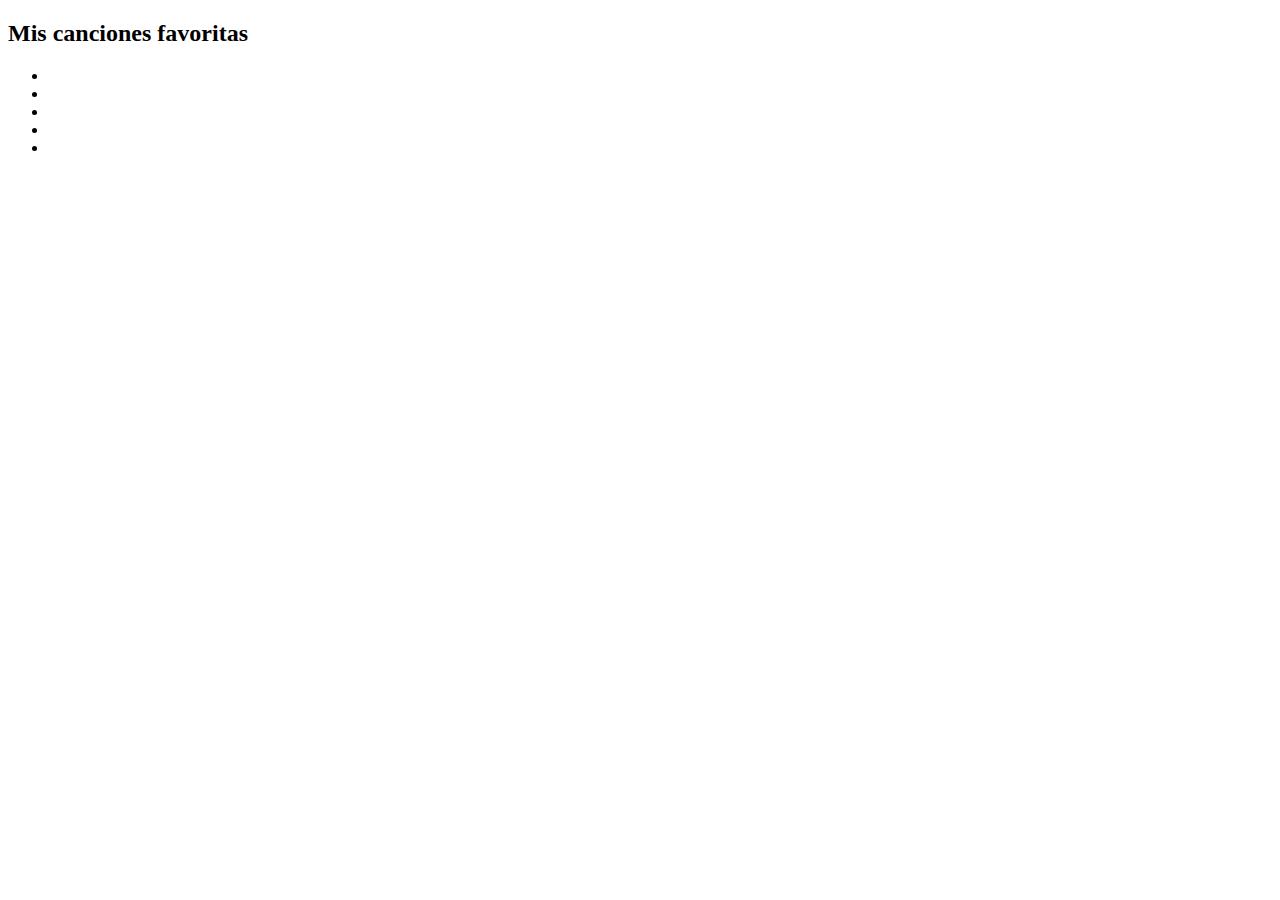
<file: clase19_eje1/index.html>
<!DOCTYPE html>
<html lang="es">

<head>
    <meta charset="UTF-8">
    <meta name="viewport" content="width=device-width, initial-scale=1.8">
    <title>Clase 19 - Eje 1 </title>
</head>

<body>

    <h2>Mis canciones favoritas</h2>
    <ul>
        <li></li>
        <li></li>
        <li></li>
        <li></li>
        <li></li>
    </ul>

    <script src="index.js"></script>
</body>

</html>
</file>
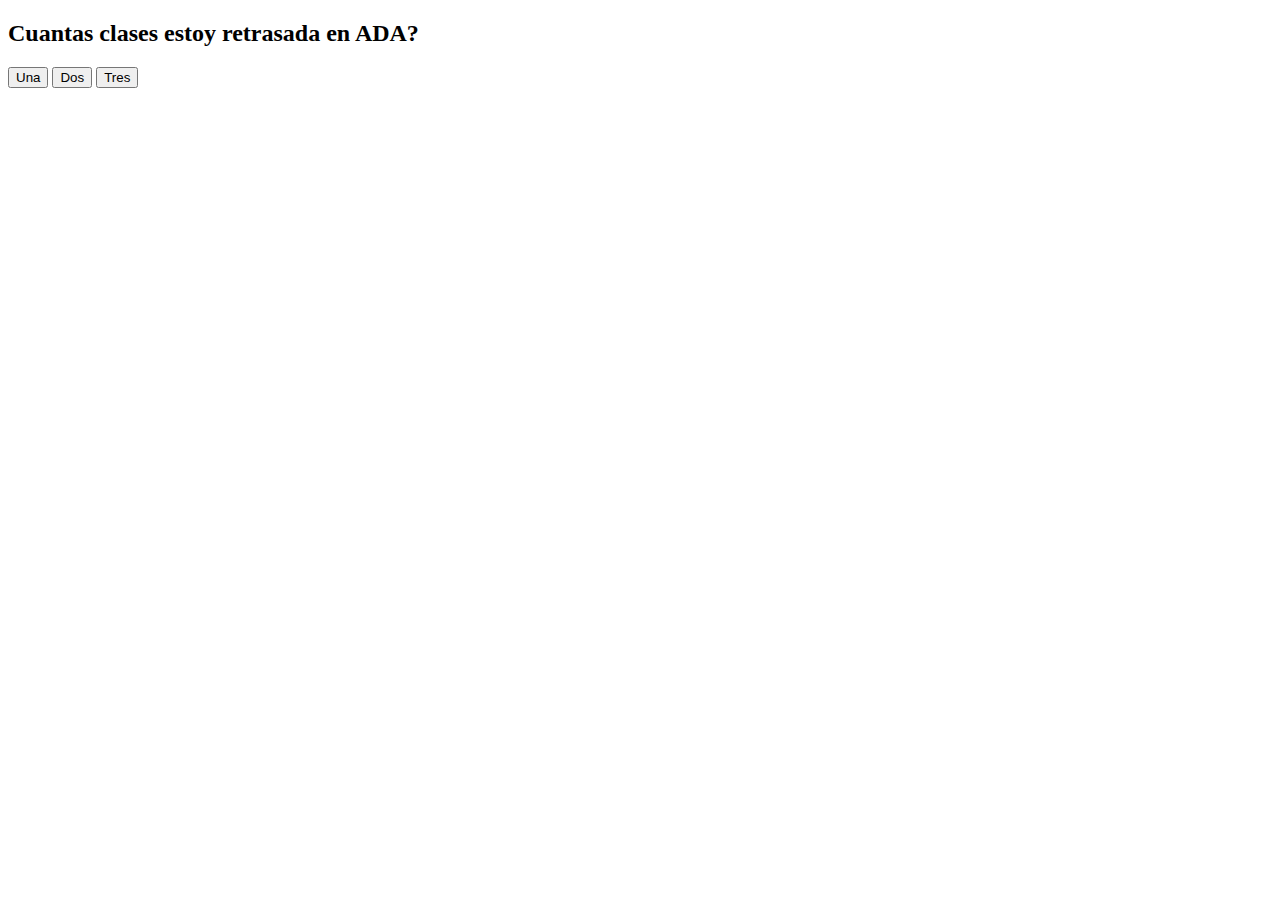
<file: clase19_eje2/index.html>
<!DOCTYPE html>
<html lang="es">

<head>
    <meta charset="UTF-8">
    <meta name="viewport" content="width=device-width, initial-scale=1.8">
    <link rel="stylesheet" href="style.css" />
    <title>Clase 19 - Eje 2 / adivinanza</title>
</head>

<body>

    <h2>Cuantas clases estoy retrasada en ADA?</h2>
    <button id="button1">Una</button>
    <button id="button2">Dos</button>
    <button id="button3">Tres</button>

    <p id="resultadoC"></p>

    <script src="index.js"></script>
</body>

</html>
</file>
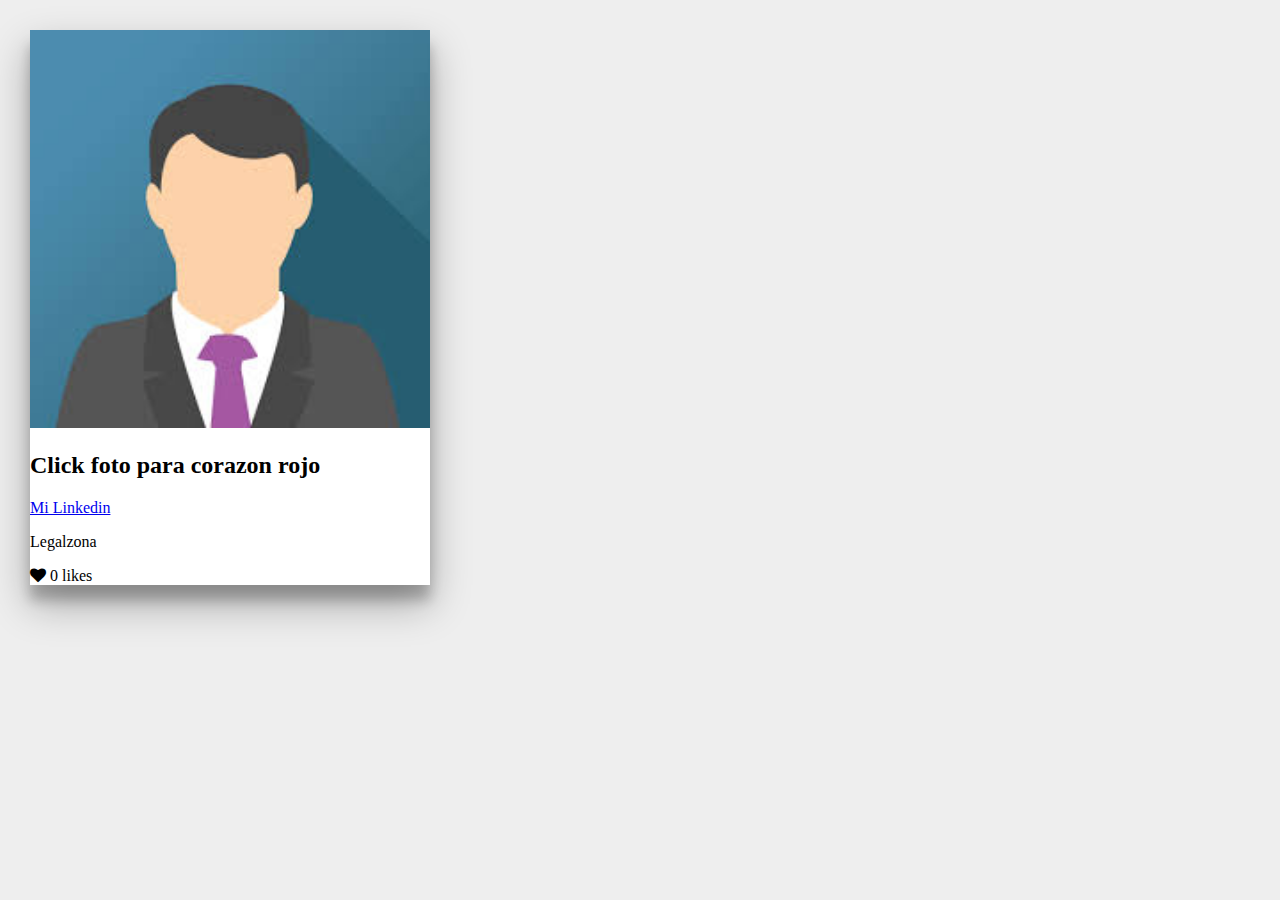
<file: clase19_instamale/index.html>
<!DOCTYPE html>
<html lang="es">

<head>
    <meta charset="UTF-8">
    <meta name="viewport" content="width=device-width, initial-scale=1.0">
    <meta http-equiv="X-UA-Compatible" content="ie=edge" />
    <title>Tarjetas de usuario</title>
    <link rel="stylesheet" href="style.css" />
    <link rel="stylesheet" href="https://cdnjs.cloudflare.com/ajax/libs/font-awesome/4.7.0/css/font-awesome.min.css" />
</head>

<body>
    <article class="card">
        <div class="imagen">
            <img src="foto.jpeg">
        </div>
        <div class="infomacion">
            <h2>Click foto para corazon rojo</h2>
            <a href="https://www.linkedin.com/in/nathaviccari/">Mi Linkedin</a>
            <p id="descripcion">Legalzona</p>
            <p><i class="fa fa-heart"></i> <span id="likes">0</span> likes </p>
        </div>
    </article>

    <script src="index.js"></script>
</body>

</html>
</file>
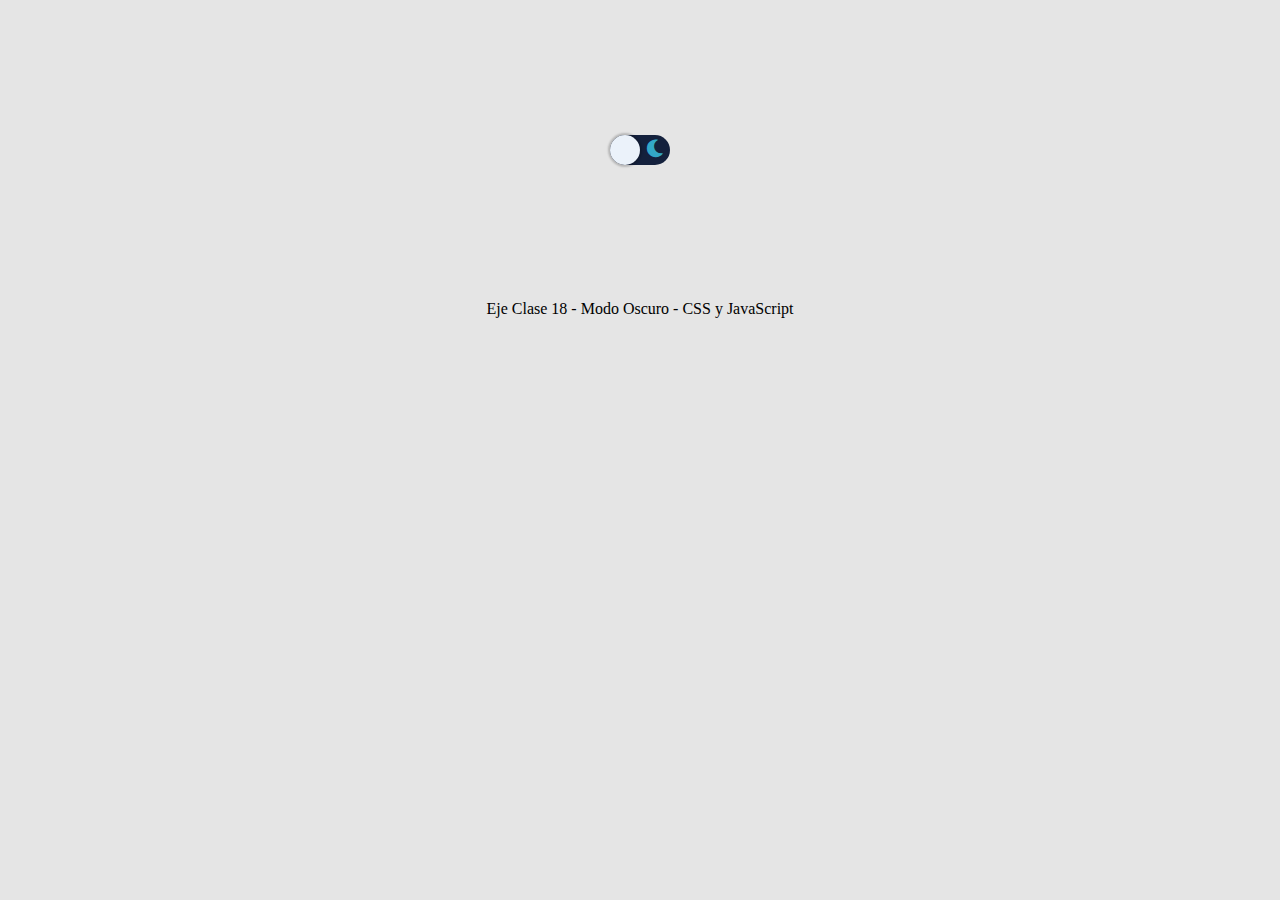
<file: clase19_modooscuro/index.html>
<!DOCTYPE html>
<html lang="es">

<head>
    <meta charset="UTF-8">
    <meta name="viewport" content="width=device-width, initial-scale=1.8">
    <link rel="stylesheet" href="https://cdnjs.cloudflare.com/ajax/libs/font-awesome/5.13.0/css/all.min.css">
    <link rel="stylesheet" href="style.css" />
    <title>modo-oscuro</title>
</head>

<body>
    <div class="contenedor">
        <button class="cambio" id="cambio">
					<span><i class="fas fa-sun fa-lg"></i></span>
					<span><i class="fas fa-moon fa-lg"></i></span>
			</button>
    </div>
    <div class="texto">
        <p>Eje Clase 18 - Modo Oscuro - CSS y JavaScript</p>

    </div>

    <script src="index.js"></script>
</body>

</html>
</file>
<file: clase19_eje2/style.css>
.boton-verde {
    background-color: green;
}

.boton-rojo {
    background-color: red;
}
</file>
<file: clase19_instamale/style.css>
body {
    background-color: #eee;
    margin: 0;
}

.card {
    background-color: #fff;
    width: 400px;
    margin: 30px;
    box-shadow: 0 19px 38px rgba(0, 0, 0, 0.30), 0 15px 12px rgba(0, 0, 0, 0.22);
}

.card .imagen img {
    width: 100%;
    height: auto;
}

.informacion {
    padding: 20px;
    font-family: Tahoma, sans-serif;
}

.informacion p {
    font-size: 20px;
}

.rojo {
    color: red;
}
</file>
<file: clase19_modooscuro/style.css>
* {
    padding: 0;
    margin: 0;
}

body {
    background-color: #e5e5e5;
    font-family: Verdana;
    transition: .3s ease all;
}

body.oscuro {
    background-color: #000000;
    color: #e1e5f2;
    font-family: monospace;
}

.contenedor {
    display: flex;
    justify-content: center;
    align-items: center;
    width: 600px;
    height: 300px;
    margin: auto;
}

.texto {
    display: flex;
    justify-content: center;
    align-items: center;
    margin: auto;
}

.cambio {
    background: #14213d;
    border-radius: 250px;
    border: none;
    position: relative;
    cursor: pointer;
    display: flex;
    outline: none;
}

.cambio::after {
    content: "";
    display: block;
    width: 30px;
    height: 30px;
    position: absolute;
    background: #ebf2fa;
    top: 0;
    left: 0;
    border-radius: 50%;
    transition: .3s ease all;
    box-shadow: 0px 0px 2px 2px rgba(0, 0, 0, 0.2);
}

.cambio.ativo {
    background: #ebf2fa;
}

.cambio.ativo::after {
    right: 0;
    left: unset;
}

.cambio span {
    width: 30px;
    height: 30px;
    line-height: 30px;
    display: block;
    background: none;
}

.fa-moon {
    color: #33a8c7;
}

.fa-sun {
    color: #f4a261;
}
</file>
